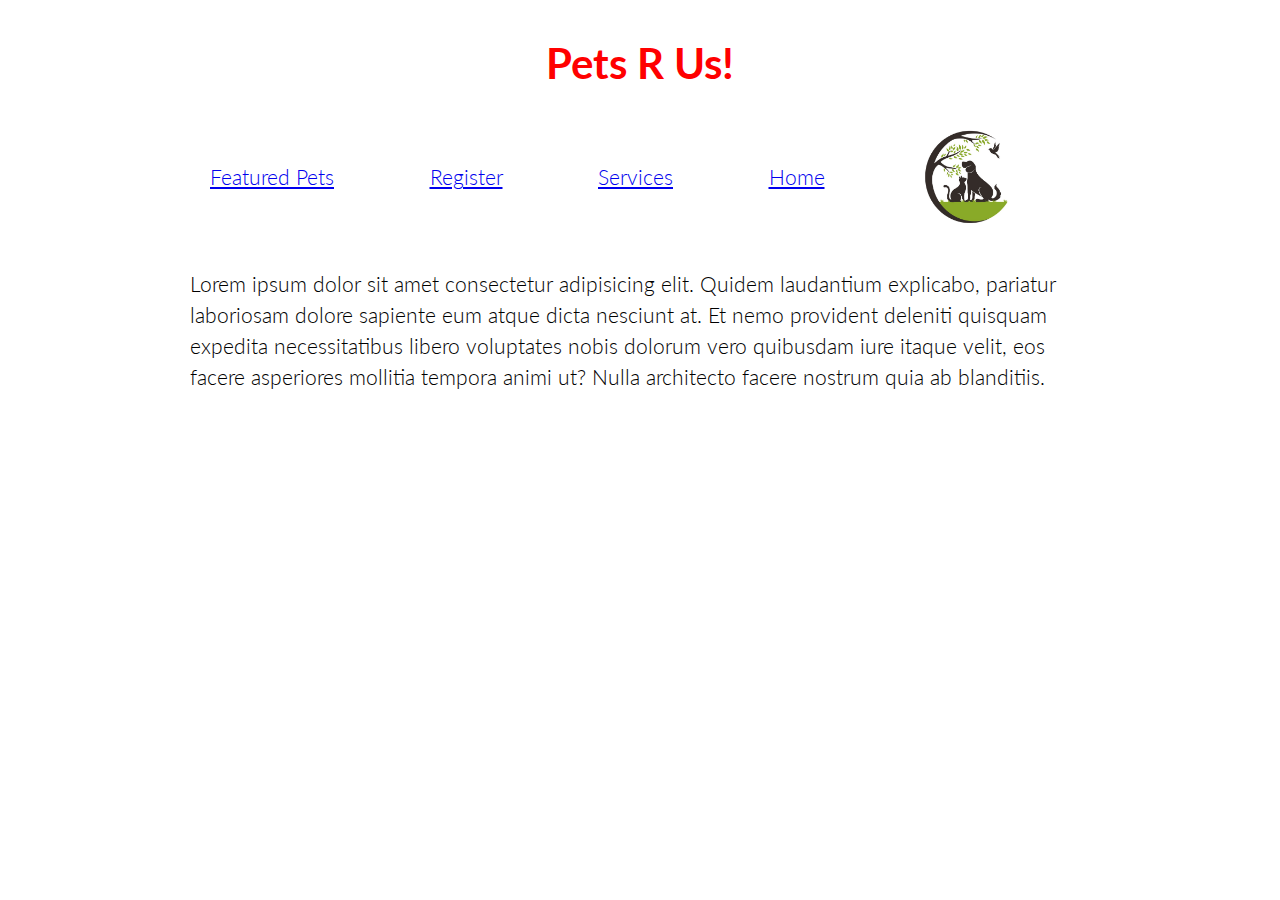
<file: index.html>
<!DOCTYPE html>
<html lang="en">
  <head>
    <meta charset="UTF-8" />
    <meta http-equiv="X-UA-Compatible" content="IE=edge" />
    <meta name="viewport" content="width=device-width, initial-scale=1.0" />
    <link rel="stylesheet" href="css/style.css" />
    <title>Pet Salon Project</title>
  </head>
  <body>
    <h1 class="title">Pets R Us!</h1>
    <header>
      <img class="logo" src="img/pet-logo.jpg" width="100" height="100" />
      <a class="nav-link" href="index.html">Home</a>
      <a class="nav-link" href="services.html">Services</a>
      <a class="nav-link" href="register.html">Register</a>
      <a class="nav-link" href="featured.html">Featured Pets</a>
    </header>

    <section class="container">
      <p class="content">
        Lorem ipsum dolor sit amet consectetur adipisicing elit. Quidem
        laudantium explicabo, pariatur laboriosam dolore sapiente eum atque
        dicta nesciunt at. Et nemo provident deleniti quisquam expedita
        necessitatibus libero voluptates nobis dolorum vero quibusdam iure
        itaque velit, eos facere asperiores mollitia tempora animi ut? Nulla
        architecto facere nostrum quia ab blanditiis.
      </p>
    </section>
  </body>
</html>
</file>
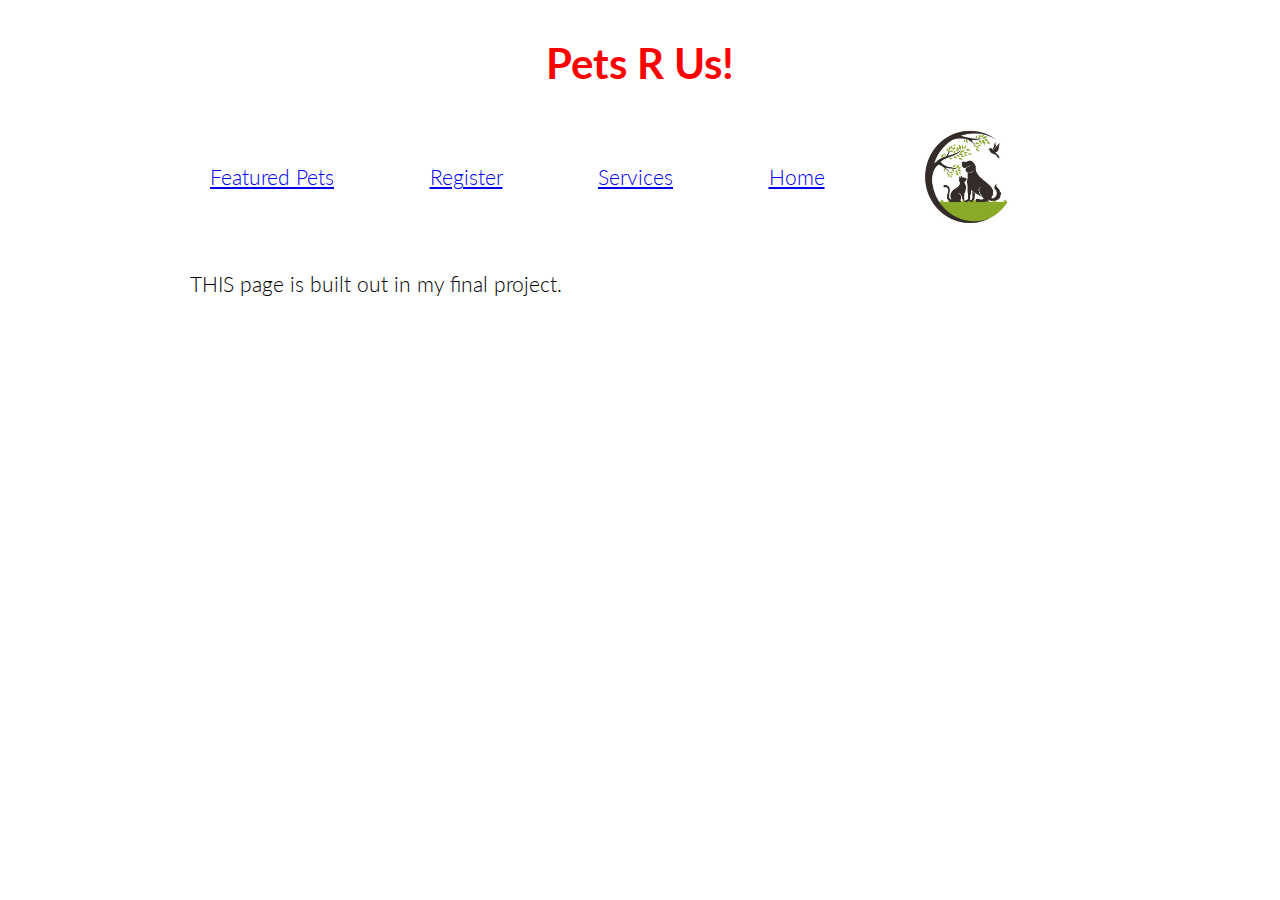
<file: featured.html>
<!DOCTYPE html>
<html lang="en">
  <head>
    <meta charset="UTF-8" />
    <meta http-equiv="X-UA-Compatible" content="IE=edge" />
    <meta name="viewport" content="width=device-width, initial-scale=1.0" />
    <link rel="stylesheet" href="css/style.css" />
    <title>Pet Salon Project</title>
  </head>
  <body>
    <h1 class="title">Pets R Us!</h1>
    <header>
      <img class="logo" src="img/pet-logo.jpg" width="100" height="100" />
      <a class="nav-link" href="index.html">Home</a>
      <a class="nav-link" href="services.html">Services</a>
      <a class="nav-link" href="register.html">Register</a>
      <a class="nav-link" href="featured.html">Featured Pets</a>
    </header>

    <section class="container">
      <p class="content">THIS page is built out in my final project.</p>
    </section>
  </body>
</html>
</file>
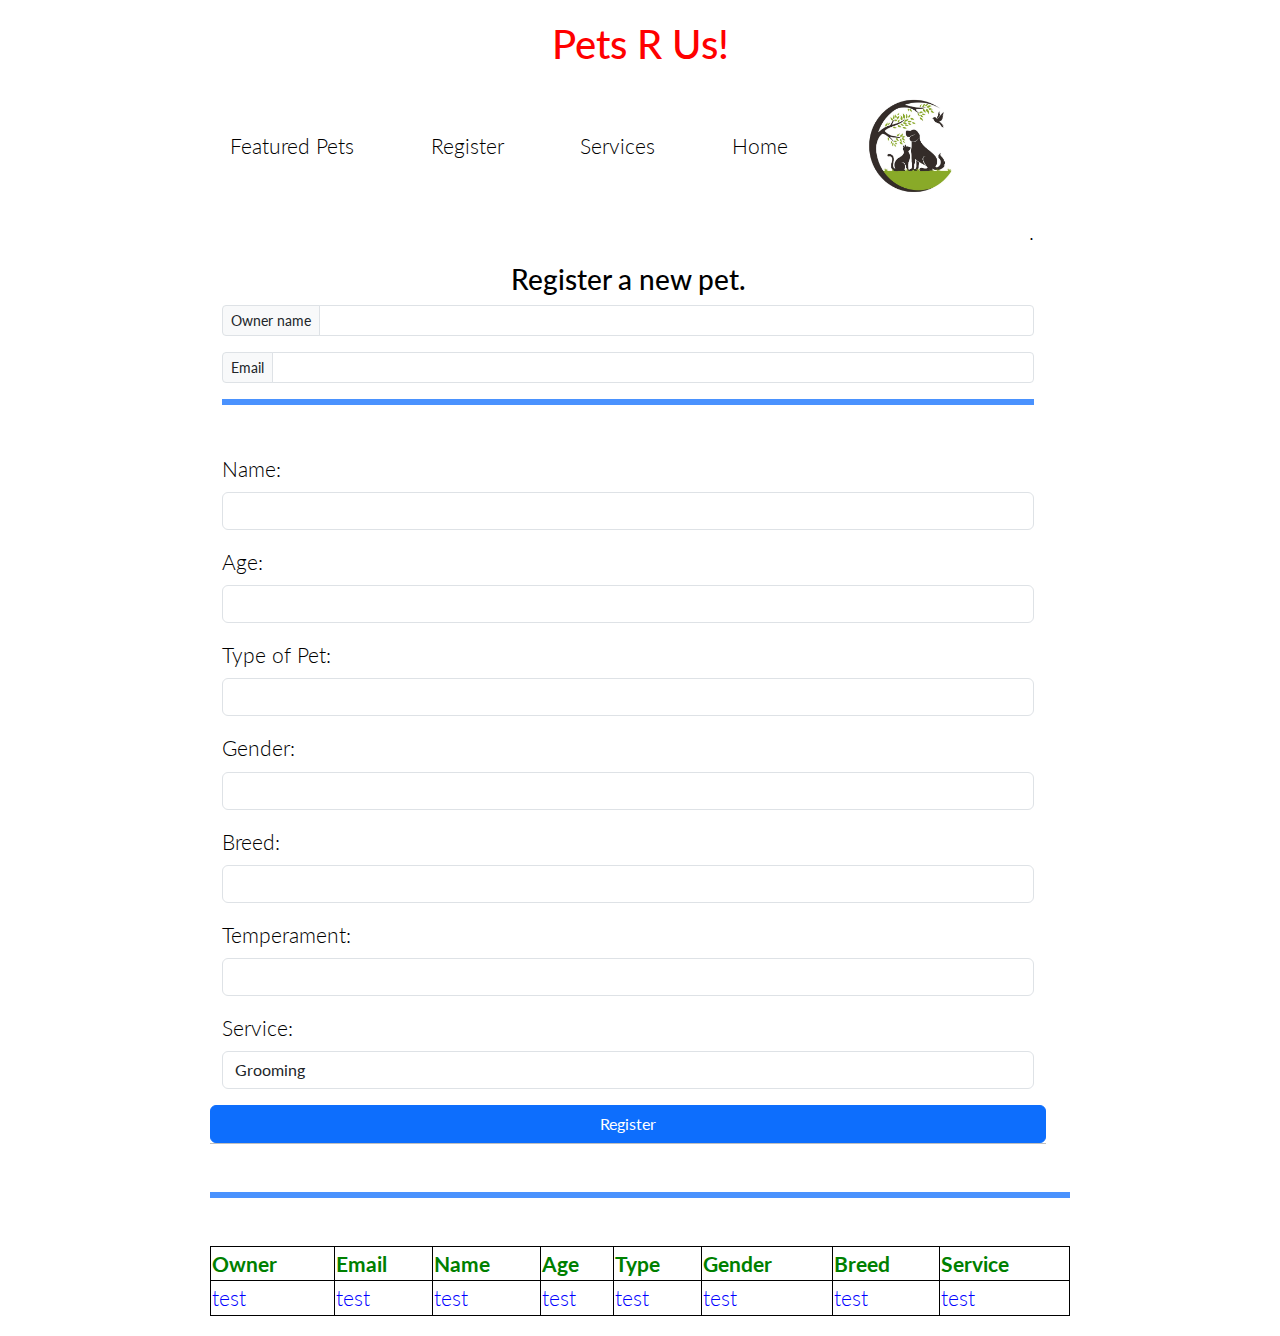
<file: register.html>
<!DOCTYPE html>
<html lang="en">
  <head>
    <meta charset="UTF-8" />
    <meta http-equiv="X-UA-Compatible" content="IE=edge" />
    <meta name="viewport" content="width=device-width, initial-scale=1.0" />
    <link
      rel="stylesheet"
      href="https://cdn.jsdelivr.net/npm/bootstrap@5.3.0-alpha1/dist/css/bootstrap.min.css"
    />
    <link rel="stylesheet" href="/css/style.css" />
    <title>Register</title>
  </head>
  <body>
    <!-- my header with logo -->
    <h1 class="title">Pets R Us!</h1>
    <header>
      <img class="logo" src="img/pet-logo.jpg" width="100" height="100" />
      <a class="nav-link" href="index.html">Home</a>
      <a class="nav-link" href="services.html">Services</a>
      <a class="nav-link" href="register.html">Register</a>
      <a class="nav-link" href="featured.html">Featured Pets</a>
    </header>
    <!-- / header -->

    <!-- registration form -->
    <div class="container mb-3 row">
      <p class="text-end" id="info">.</p>
      <h3 class="text-center">Register a new pet.</h3>
      <div class="mb-3">
        <div class="input-group input-group-sm mb-3">
          <span class="input-group-text">Owner name</span>
          <input type="text" class="form-control" id="txtOname" />
        </div>

        <div class="input-group input-group-sm mb-3">
          <span class="input-group-text">Email</span>
          <input type="text" class="form-control" id="txtEmail" />
        </div>

        <hr class="border border-primary border-3 opacity-75 mb-5" />
        <label class="form-label">Name:</label>
        <input type="text" class="form-control" id="txtName" />
      </div>
      <div class="mb-3">
        <label class="form-label">Age:</label>
        <input type="number" class="form-control" id="txtAge" />
      </div>
      <div class="mb-3">
        <label class="form-label">Type of Pet:</label>
        <input type="text" class="form-control" id="txtType" />
      </div>
      <div class="mb-3">
        <label class="form-label">Gender:</label>
        <input type="text" class="form-control" id="txtGender" />
      </div>
      <div class="mb-3">
        <label class="form-label">Breed:</label>
        <input type="text" class="form-control" id="txtBreed" />
      </div>
      <div class="mb-3">
        <label class="form-label">Temperament:</label>
        <input type="text" class="form-control" id="txtTemp" />
      </div>
      <div class="mb-3">
        <label class="form-label">Service:</label>
        <select class="form-control" id="txtService">
          <option value="Grooming">Grooming</option>
          <option value="Nails">Nails</option>
          <option value="Check-up">Check-up</option>
        </select>
      </div>
      <button class="btn btn-primary" onclick="register()">Register</button>

      <hr />
    </div>
    <!-- / form -->

    <!-- js  card injection -->
    <div id="pets"></div>
    <!-- / card stuff -->

    <hr class="border border-primary border-3 opacity-75 mb-5" />

    <!-- table -->

    <!-- I tried, no-go though.  
        I could probably figure it out if i had a few days of trial and error though -->

    <table class="petTable">
      <thead>
        <tr>
          <th id="tabOwner">Owner</th>
          <th id="tabEmail">Email</th>
          <th id="tabName">Name</th>
          <th id="tabAge">Age</th>
          <th id="tabType">Type</th>
          <th id="tabGender">Gender</th>
          <th id="tabBreed">Breed</th>
          <th id="tabService">Service</th>
        </tr>
      </thead>
      <tbody>
        <tr>
          <td id="td1">test</td>
          <td id="td2">test</td>
          <td id="td3">test</td>
          <td id="td4">test</td>
          <td id="td5">test</td>
          <td id="td6">test</td>
          <td id="td7">test</td>
          <td id="td8">test</td>
        </tr>
      </tbody>
    </table>

    <!--  /table -->

    <script src="/js/display.js"></script>
    <script src="/js/register.js"></script>
  </body>
</html>
</file>
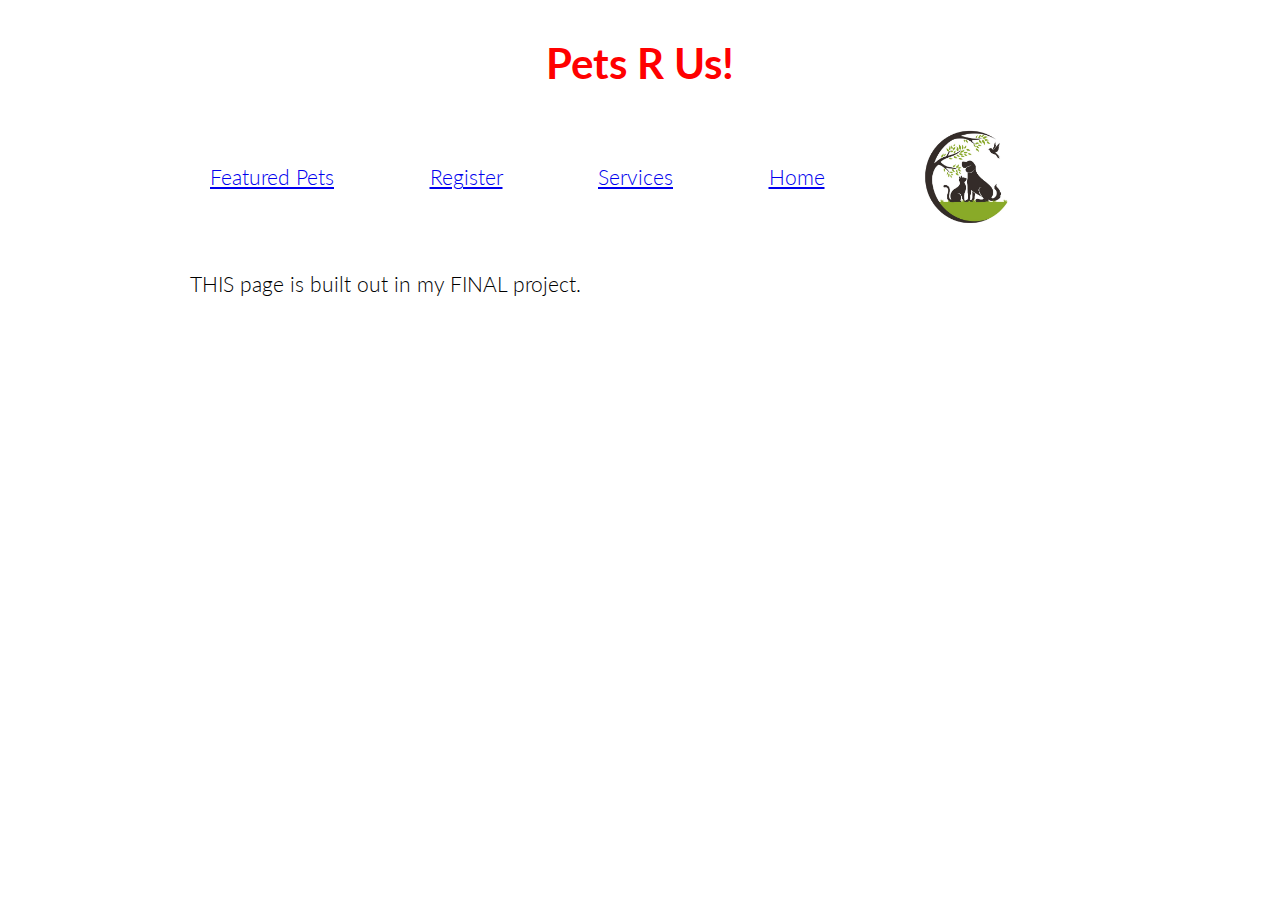
<file: services.html>
<!DOCTYPE html>
<html lang="en">
  <head>
    <meta charset="UTF-8" />
    <meta http-equiv="X-UA-Compatible" content="IE=edge" />
    <meta name="viewport" content="width=device-width, initial-scale=1.0" />
    <link rel="stylesheet" href="css/style.css" />
    <title>Pet Salon Project</title>
  </head>
  <body>
    <h1 class="title">Pets R Us!</h1>
    <header>
      <img class="logo" src="img/pet-logo.jpg" width="100" height="100" />
      <a class="nav-link" href="index.html">Home</a>
      <a class="nav-link" href="services.html">Services</a>
      <a class="nav-link" href="register.html">Register</a>
      <a class="nav-link" href="featured.html">Featured Pets</a>
    </header>

    <section class="container">
      <p class="content">THIS page is built out in my FINAL project.</p>
    </section>
  </body>
</html>
</file>
<file: css/style.css>
@import url("https://fonts.googleapis.com/css2?family=Lato&family=Roboto:ital,wght@0,100;1,100&display=swap");

body {
  display: flex;
  flex-direction: column;
  font-family: "Lato", sans-serif;
  background-color: white;
  max-width: 900px;
  margin: 0 auto;
  padding: 20px 20px;
  font-size: 1.3em;
  line-height: 1.5em;
  color: black;
  font-weight: 300;
}

header {
  display: flex;
  flex-direction: row-reverse;
  align-items: center;
  justify-content: space-between;
  width: 90%;
  padding: 20px;
  background-color: #ffffff;
}

.title {
  display: flex;
  flex-direction: column;
  align-items: center;
  color: red;
}

#pets {
  display: grid;
  grid-template-columns: repeat(3, 1fr);
  color: 1rem;
}
.petCard {
  background-color: aquamarine;
  border: 1px solid black;
  padding: 10px;
}

thead {
  color: green;
}
tbody {
  color: blue;
}

table,
th,
td {
  border: 1px solid black;
}
</file>
